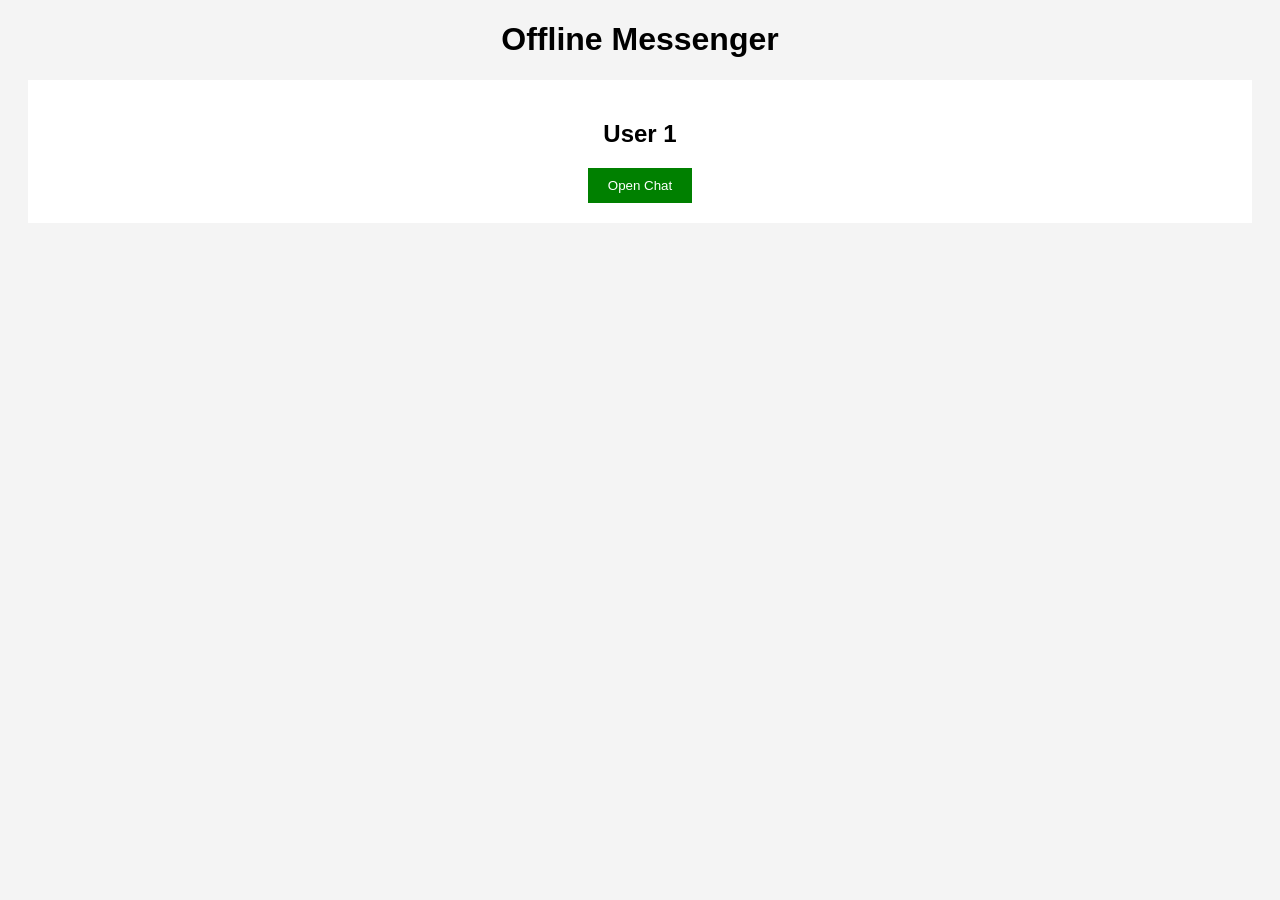
<file: index.html>
<!DOCTYPE html>
<html>
<head>
<title>Offline Messenger</title>
<link rel="stylesheet" href="style.css">
</head>
<body>

<h1>Offline Messenger</h1>

<div class="user">
<h2>User 1</h2>
<a href="chat.html">
<button>Open Chat</button>
</a>
</div>

</body>
</html>
</file>
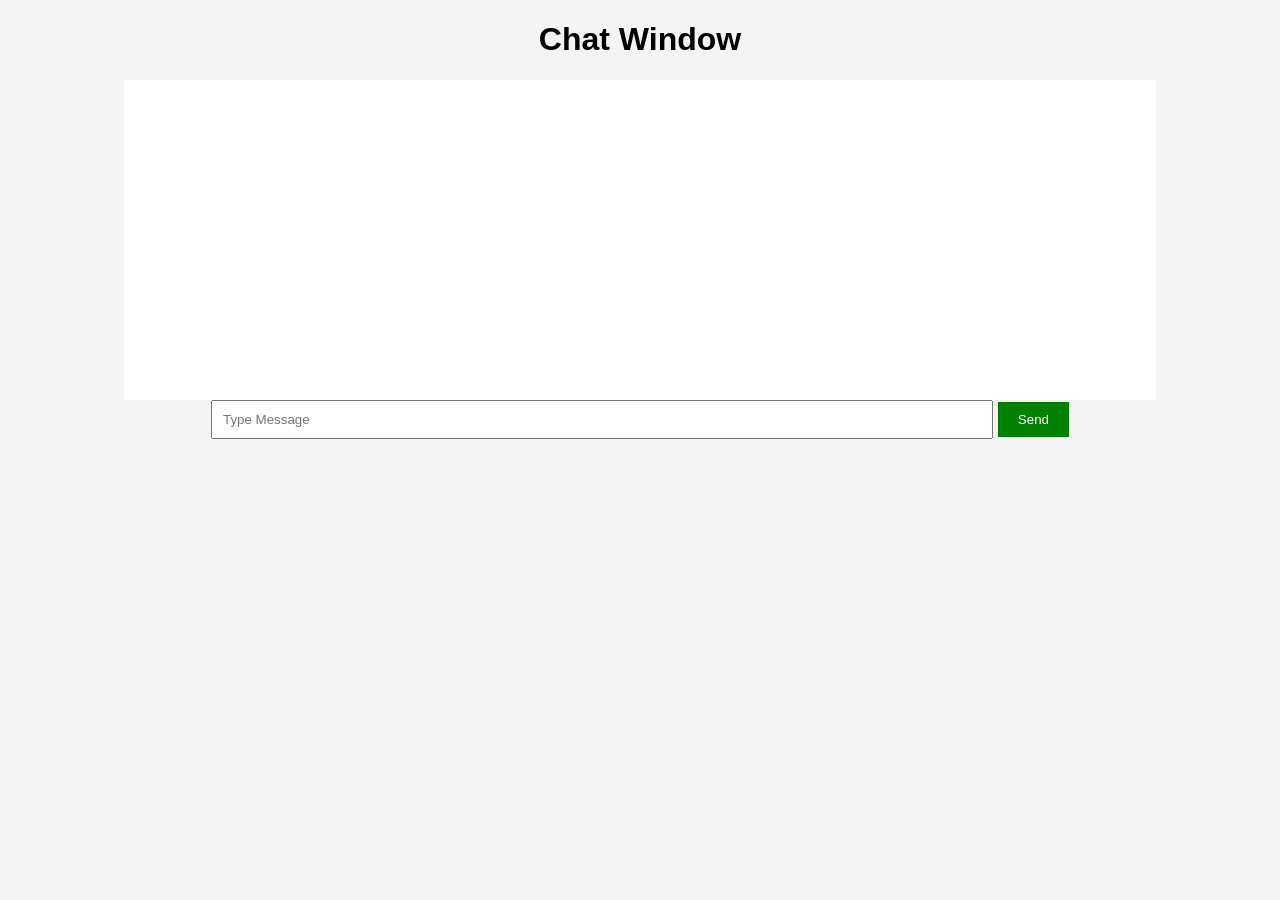
<file: chat.html>
<!DOCTYPE html>
<html>
<head>
<title>Chat</title>
<link rel="stylesheet" href="style.css">
</head>
<body>

<h1>Chat Window</h1>

<div id="messages"></div>

<input type="text" id="msg" placeholder="Type Message">

<button onclick="sendMessage()">Send</button>

<script src="script.js"></script>

</body>
</html>
</file>
<file: style.css>
body{
font-family:Arial;
text-align:center;
background:#f4f4f4;
}

.user{
background:white;
padding:20px;
margin:20px;
}

#messages{
background:white;
height:300px;
width:80%;
margin:auto;
overflow:auto;
padding:10px;
}

input{
width:60%;
padding:10px;
}

button{
padding:10px 20px;
background:green;
color:white;
border:none;
}
</file>
